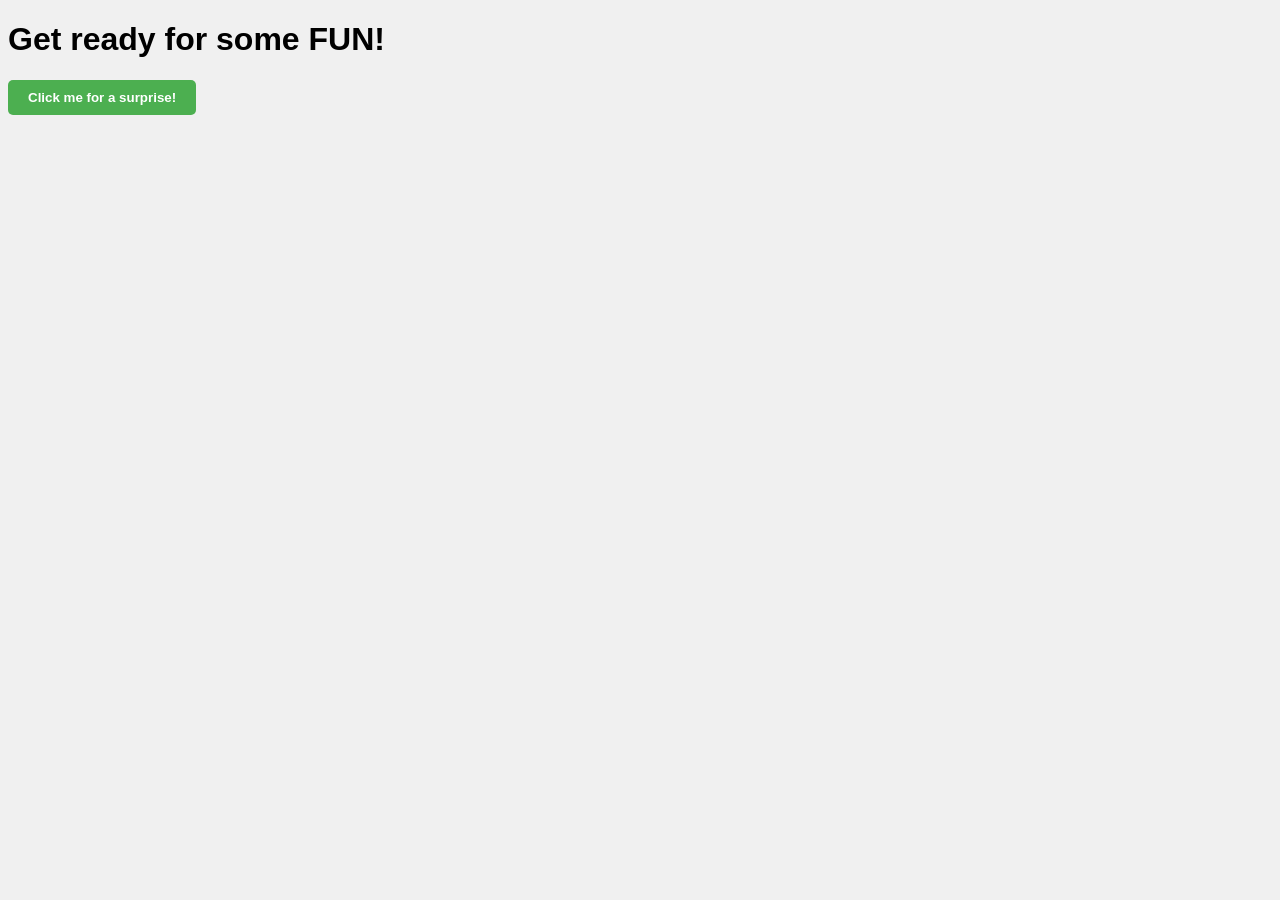
<file: tests/test-docs/index.html>
<!DOCTYPE html>
<html>
    <head>
        <title>Welcome to the Fun Zone!</title>
        <style>
    body {
      font-family: Arial, sans-serif;
      background-color: #f0f0f0;
    }

    button {
      padding: 10px 20px;
      border: none;
      border-radius: 5px;
      background-color: #4CAF50;
      color: white;
      font-weight: bold;
      cursor: pointer;
    }

    #fun-message {
      display: none;
      text-align: center;
      font-size: 2em;
      color: #FF6347;
      margin-top: 50px;
    }
        </style>
    </head>
    <body>
        <h1>Get ready for some FUN!</h1>
        <button onclick="showFunMessage()">Click me for a surprise!</button>
        <p id="fun-message">Let's play a game! Click the button again to see a different fun fact.</p>
        <script>
  function showFunMessage() {
    const messageElement = document.getElementById("fun-message");
    const messages = [
      "Did you know penguins can jump out of the water?",
      "Sloths can sleep up to 20 hours a day!",
      "Cats have over 30 different muscles in each ear!"
    ];

    let randomIndex = Math.floor(Math.random() * messages.length);
    messageElement.textContent = messages[randomIndex];
    messageElement.style.display = "block";
  }
        </script>
    </body>
</html>
</file>
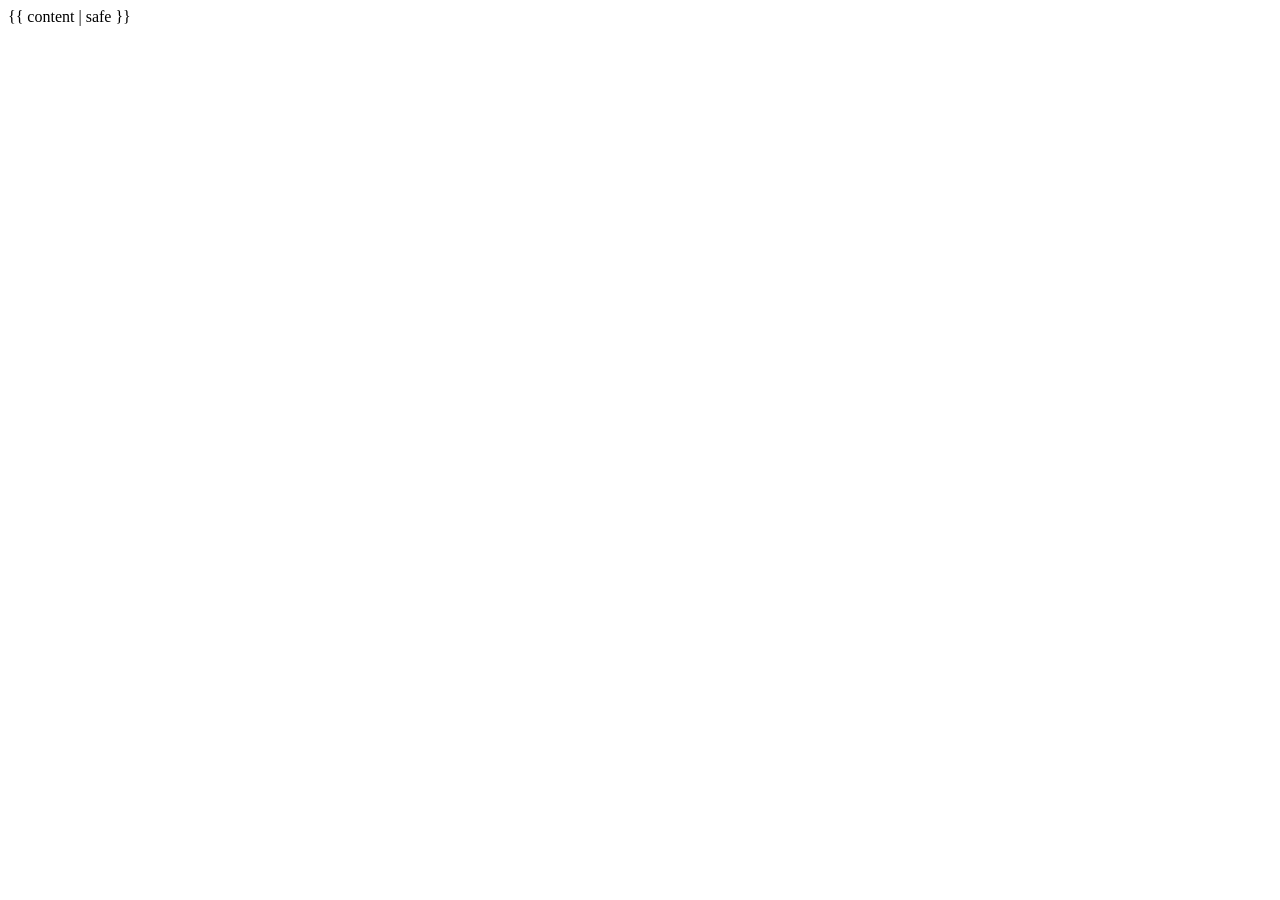
<file: byteguide/templates/changelog.html>
<!DOCTYPE html>
<html lang="en" class="h-100">
    <head>
        <meta charset="utf-8">
        <meta http-equiv="X-UA-Compatible" content="IE=edge">
        <meta name="viewport" content="width=device-width, initial-scale=1">
    </head>
    <body class="d-flex flex-column min-vh-100">
        <main class="flex-shrink-0">
            {{ content | safe }}
        </main>
    </body>
</html>
</file>
